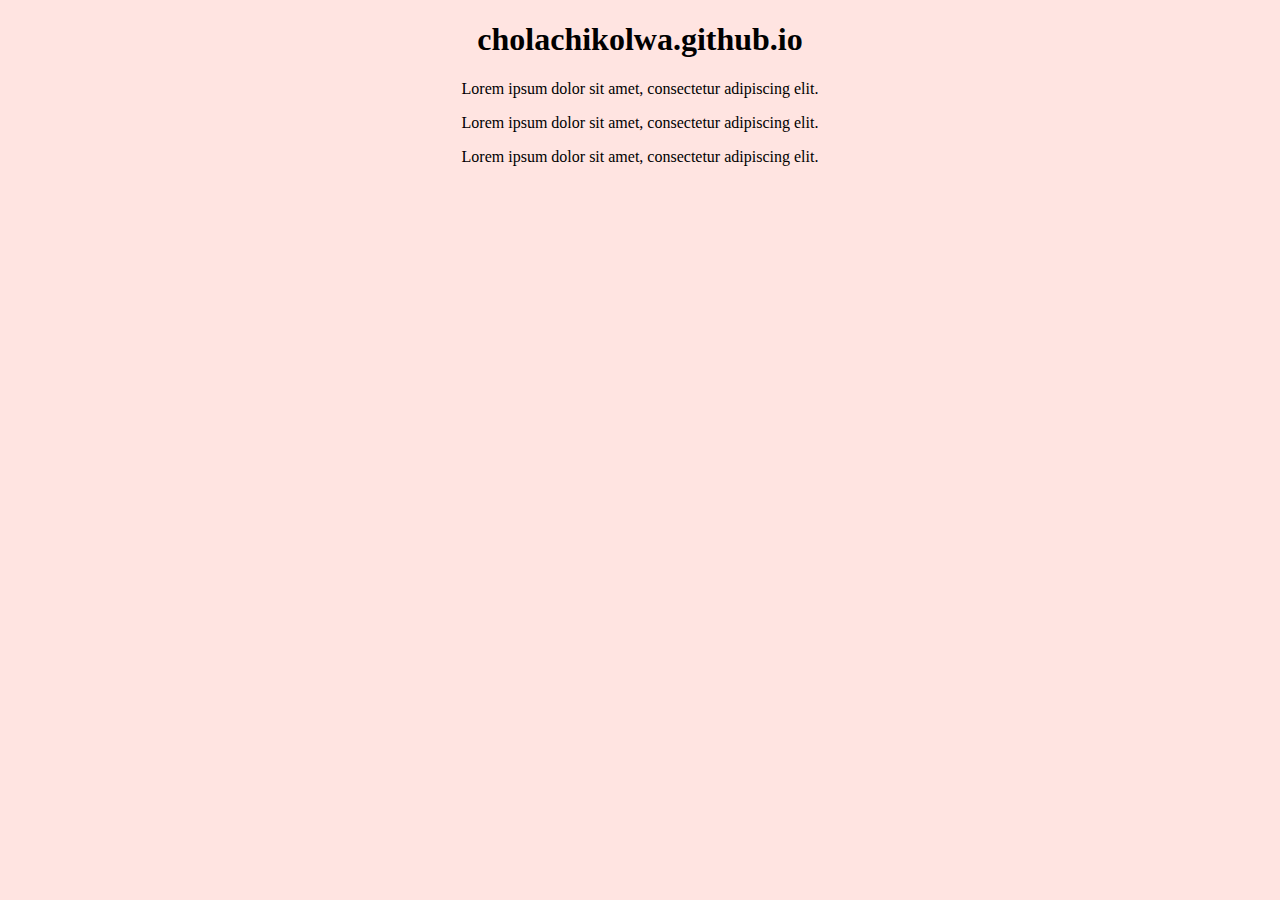
<file: index.html>
<!DOCTYPE html>
<html>

<head>
    <meta charset="UTF-8">
    <meta name="viewport" content="width=device-width, initial-scale=1">
    <title>Website</title>
    <link rel="stylesheet" href="styles.css">
    
</head>

<body>
  <script type="text/javascript">
  </script>
  
  <h1>cholachikolwa.github.io</h1>
  <p> Lorem ipsum dolor sit amet, consectetur adipiscing elit.</p>
  <p> Lorem ipsum dolor sit amet, consectetur adipiscing elit.</p>
  <p> Lorem ipsum dolor sit amet, consectetur adipiscing elit.</p>
</body>

</html>
</file>
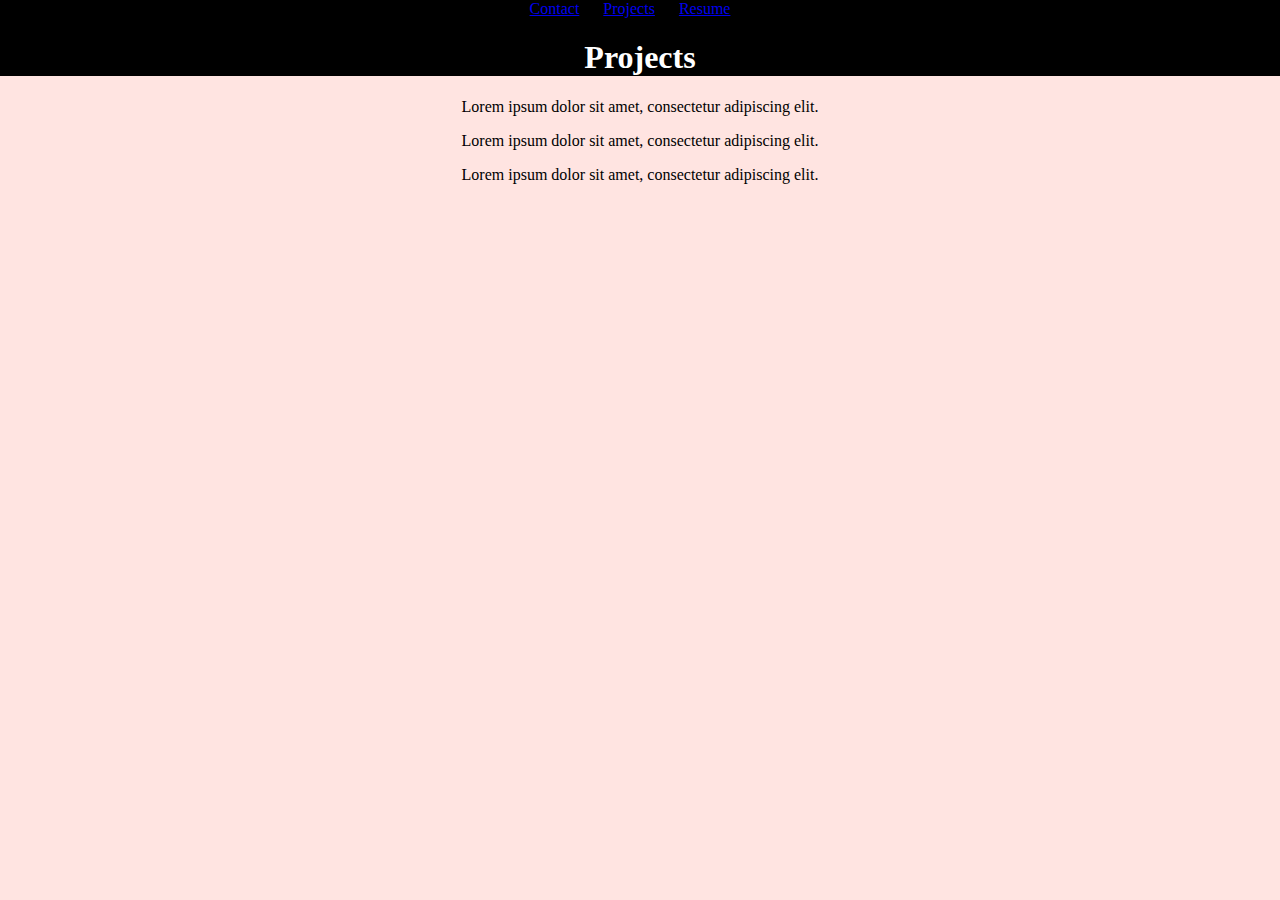
<file: projects.html>
<!DOCTYPE html>
<html>

<head>
    <meta charset="UTF-8">
    <meta name="viewport" content="width=device-width, initial-scale=1">
    <title>Website</title>
    <link rel="stylesheet" href="styles.css">
    
</head>

<body>
  <script type="text/javascript">
  </script>
  
  <header>
    <nav>
      <ul>
        <li><a href="index.html">Contact</a></li>
        <li><a href="projects.html">Projects</a></li>
        <li><a href="resume.html">Resume</a></li>
      </ul>
    </nav>
    <h1>Projects</h1>
  </header>
  <p> Lorem ipsum dolor sit amet, consectetur adipiscing elit.</p>
  <p> Lorem ipsum dolor sit amet, consectetur adipiscing elit.</p>
  <p> Lorem ipsum dolor sit amet, consectetur adipiscing elit.</p>
</body>

</html>
</file>
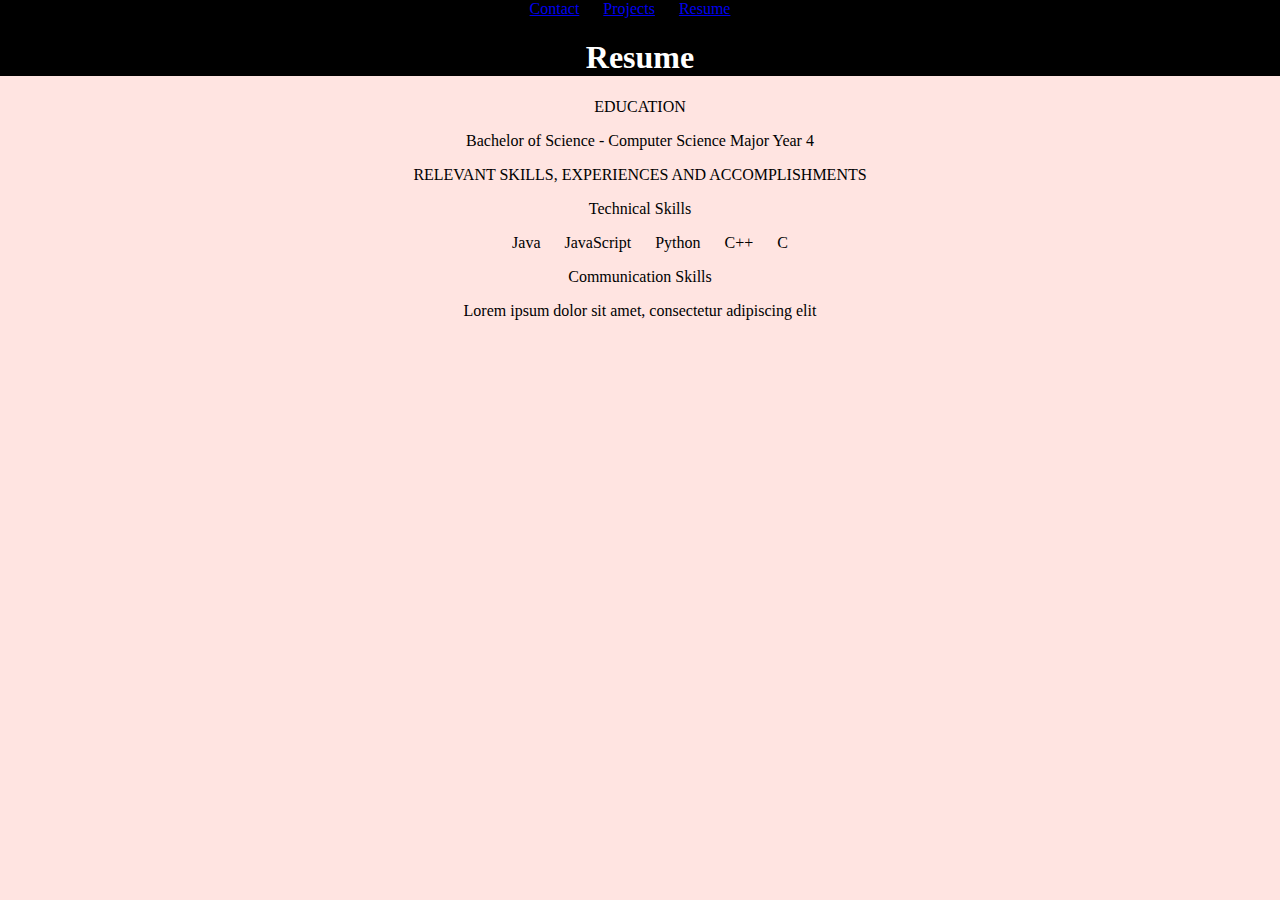
<file: resume.html>
<!DOCTYPE html>
<html>

<head>
    <meta charset="UTF-8">
    <meta name="viewport" content="width=device-width, initial-scale=1">
    <title>Website</title>
    <link rel="stylesheet" href="styles.css">
    
</head>

<body>
  <script type="text/javascript">
  </script>
  
  <header>
    <nav>
      <ul>
        <li><a href="index.html">Contact</a></li>
        <li><a href="projects.html">Projects</a></li>
        <li><a href="resume.html">Resume</a></li>
      </ul>
    </nav>
    <h1>Resume</h1>
  </header>
  <p>EDUCATION</p>
  <p>Bachelor of Science - Computer Science Major Year 4</p>
  <p></p>
  
  RELEVANT SKILLS, EXPERIENCES AND ACCOMPLISHMENTS
  </p>
  <p>Technical Skills</p>
  <p>
    <ol class="">
      <li class="">Java</li>
      <li class="">JavaScript</li>
      <li class="">Python</li>
      <li class="">C++</li>
      <li class="">C</li>
    </ol>
 </p>
  <p>Communication Skills</p>
  <p>Lorem ipsum dolor sit amet, consectetur adipiscing elit</p>
</body>

</html>
</file>
<file: styles.css>
body{
  margin:0px;
  padding: 0px;
  background-color:#ffe4e1;
  text-align: center;
}
header{
  background-color:#000000;
  color: white;
} 

ul{
  margin: 0px;
  padding: 0px;
  list-style-image: none;
}

li{
  display: inline-block;
  margin-right: 20px;
}
</file>
